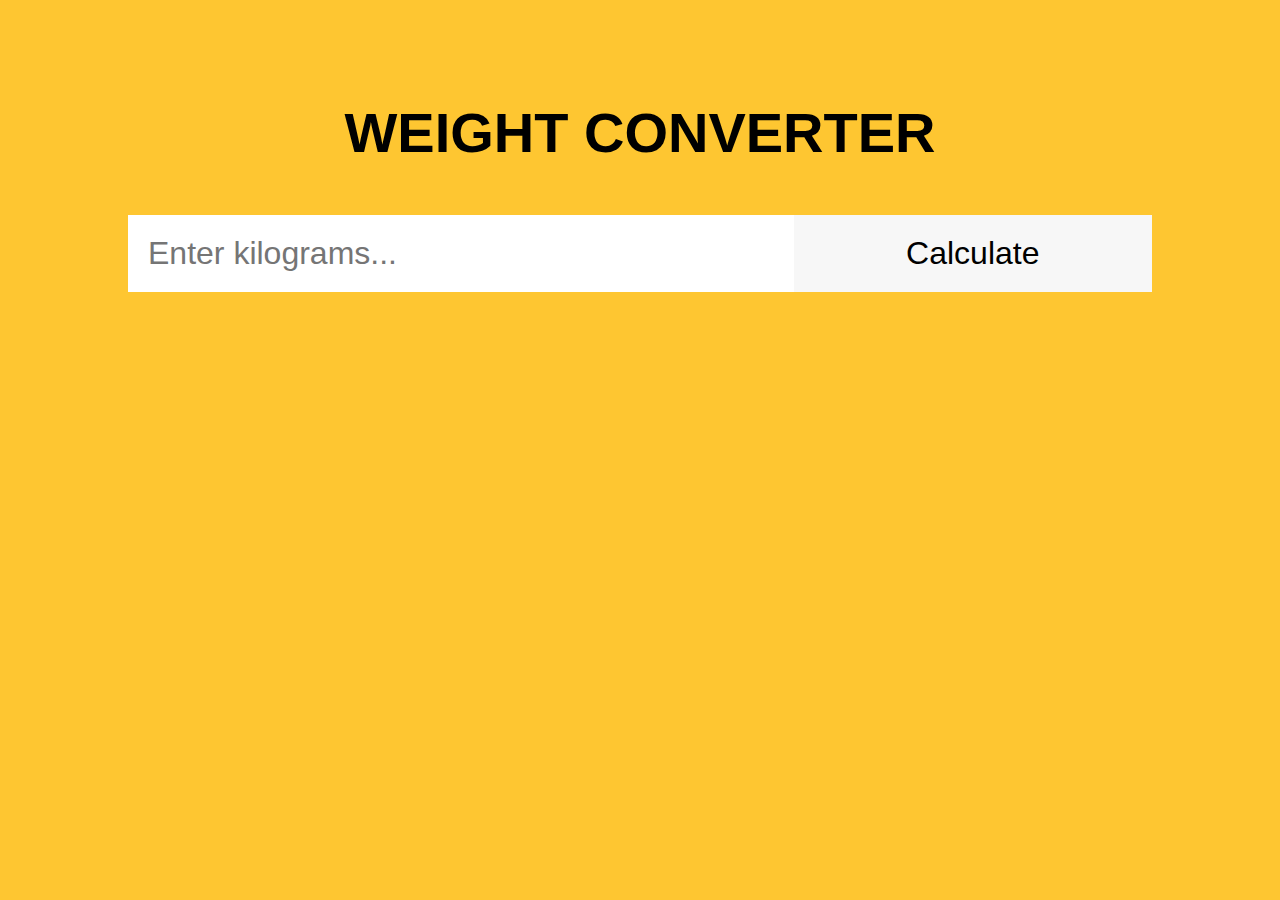
<file: Task 1/Index.html>
<!DOCTYPE html>
<html lang="en">
  <head>
    <meta charset="UTF-8" />
    <title>Weight Converter</title>
    <!-- Custom CSS -->
    <link rel="stylesheet" href="style.css" />
    <!-- Custom JS -->
    <script defer src="./script.js"></script>
  </head>
  <body>
    <header>
      <!-- Header code-->
    </header>

    <main>
      <div class="wrapper">
        <h1 class="headline">Weight Converter</h1>
        <!-- Users input -->
        <form>
          <input type="text" id="search" placeholder="Enter kilograms..." />
          <input type="submit" id="submit-btn" value="Calculate" />
        </form>
        <!-- Place for output after form submission -->
        <div id="output"></div>
      </div>
    </main>

    <footer>
      <!-- Footer code -->
    </footer>
  </body>
</html>
</file>
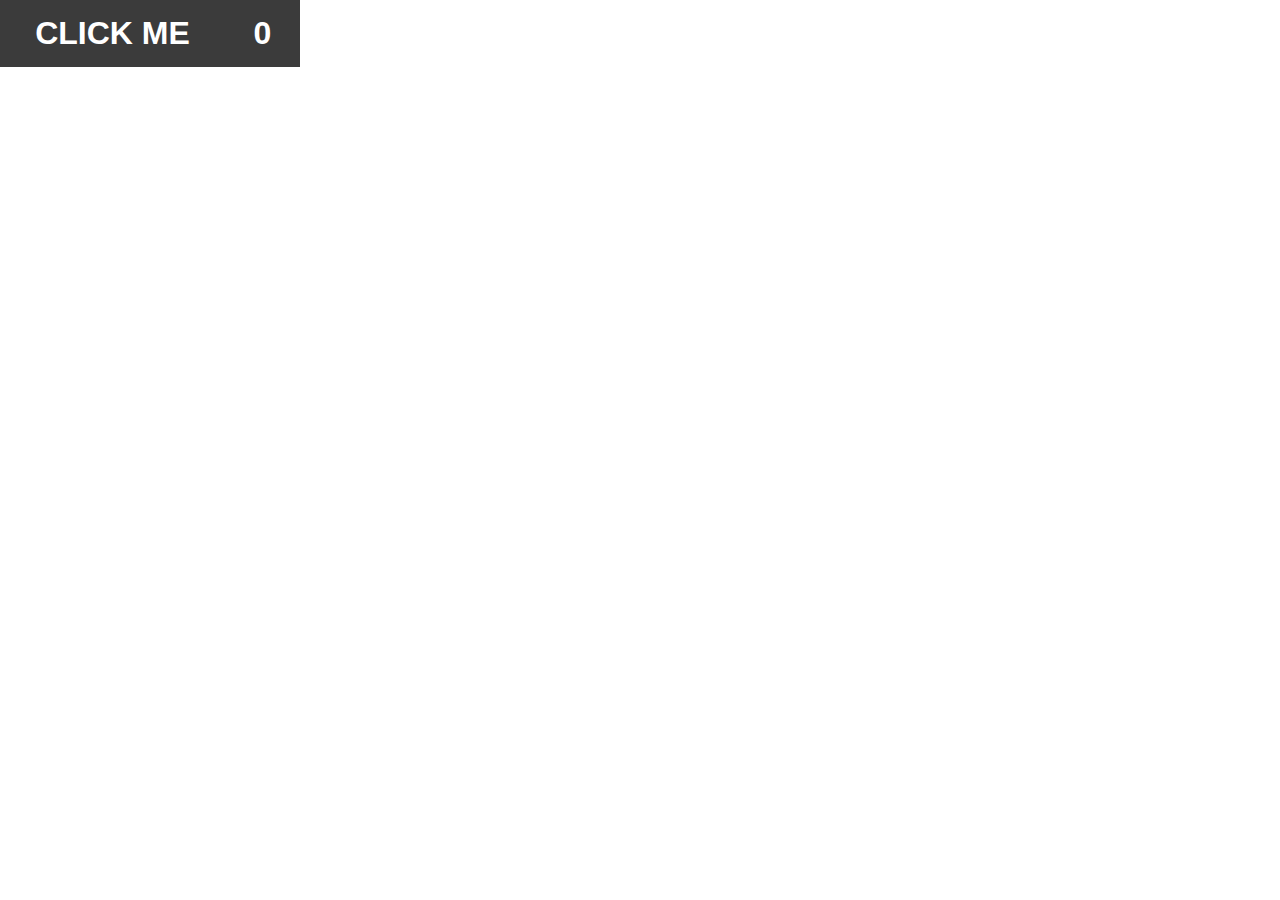
<file: Task 2/index.html>
<!DOCTYPE html>
<html lang="en">
  <head>
    <meta charset="UTF-8" />
    <title>Change button state</title>
    <!-- Custom CSS -->
    <link rel="stylesheet" href="./style.css" />
    <!-- Custom JS -->
    <script defer src="./script.js"></script>
  </head>
  <body>
    <header>
      <!-- Header code-->
    </header>

    <main>
      <div id="wrapper">
        <div class="btn">
          <div id="btn__element">CLICK ME</div>
          <div id="btn__state">0</div>
        </div>
      </div>
    </main>

    <footer>
      <!-- Footer code -->
    </footer>
  </body>
</html>
</file>
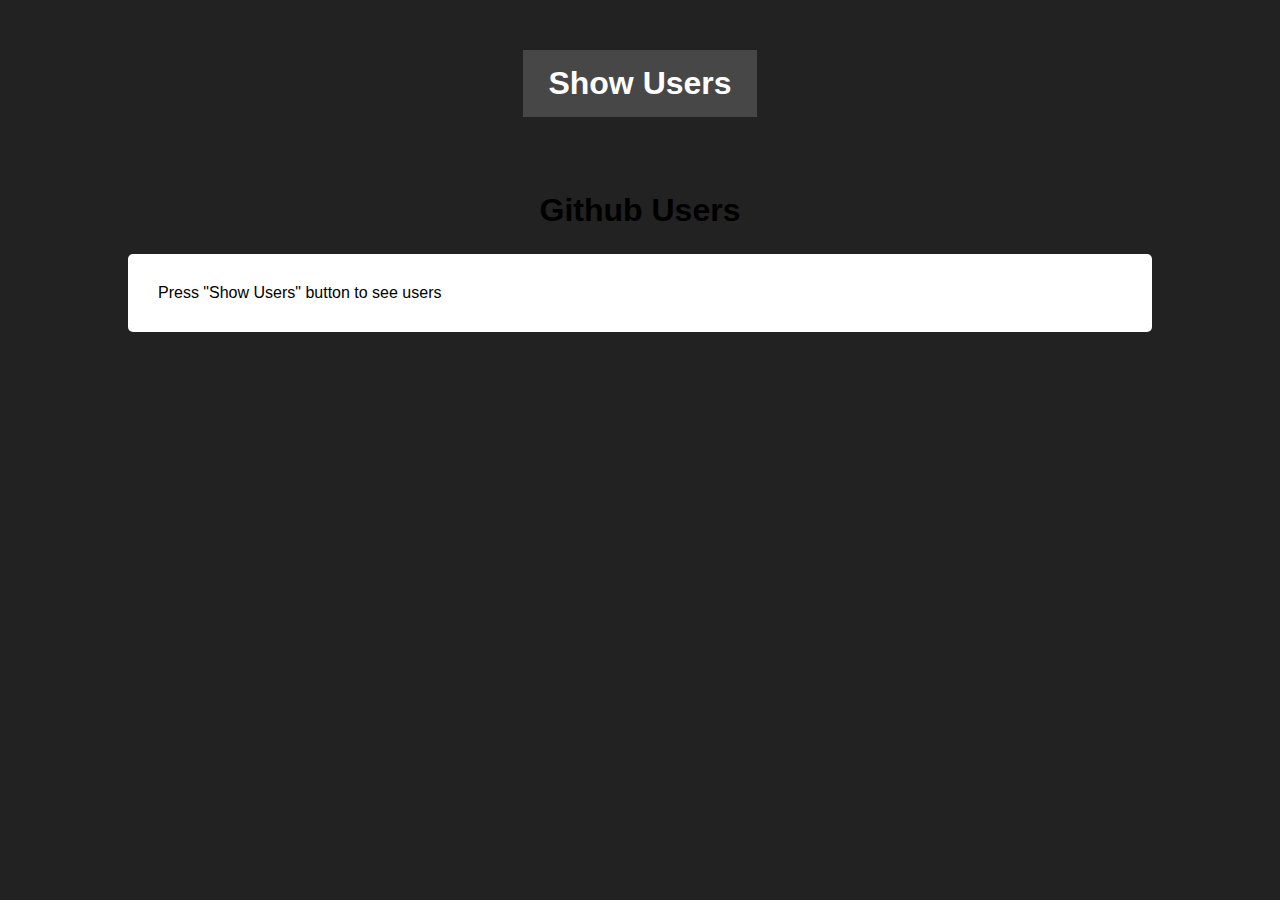
<file: Task 3/index.html>
<!DOCTYPE html>
<html lang="en">
  <head>
    <meta charset="UTF-8" />
    <title>Show Github users</title>
    <!-- Custom CSS -->
    <link rel="stylesheet" href="./style.css" />
    <!-- Custom JS -->
    <script defer src="./script.js"></script>
  </head>
  <body>
    <header>
      <!-- Header code-->
    </header>

    <main>
      <div class="wrapper">
        <div class="btn-container">
          <button id="btn">Show Users</button>
        </div>
        <div class="output-cointainer">
          <h1>Github Users</h1>
          <div id="output">
            <!-- Results goes here -->
            <p id="message">Press "Show Users" button to see users</p>
          </div>
        </div>
      </div>
    </main>

    <footer>
      <!-- Footer code -->
    </footer>
  </body>
</html>
</file>
<file: Task 1/style.css>
/* Resets */
* {
  margin: 0;
  padding: 0;
  box-sizing: border-box;
  font-family: 'Trebuchet MS', 'Lucida Sans Unicode', 'Lucida Grande',
    'Lucida Sans', Arial, sans-serif;
}

/* Mobile first */
.wrapper {
  min-height: 100vh;
  min-width: calc(100vw - (100vw - 100%));
  background-color: #fec631;
}

.headline {
  padding-top: 100px;
  font-size: 2.5em;
  text-align: center;
  color: #000;
  text-transform: uppercase;
}

form {
  max-width: 80%;
  margin: 50px auto;
  display: flex;
  flex-wrap: wrap;
}

#search {
  width: 65%;
  margin: 0;
  padding: 20px;
  outline: 0;
  border: 0;
  font-size: 1.1em;
}

#submit-btn {
  width: 35%;
  background-color: #f7f7f7;
  border: 0;
  outline: 0;
  font-size: 1.1em;
}

#submit-btn:hover {
  cursor: pointer;
  background-color: #000;
  color: #fff;
}

/* Tablet */
@media screen and (min-width: 768px) {
  .headline {
    font-size: 3.5em;
  }

  #search,
  #submit-btn {
    font-size: 2em;
  }
}
</file>
<file: Task 2/style.css>
/* Resets */
* {
  margin: 0;
  padding: 0;
  box-sizing: border-box;
  font-family: 'Trebuchet MS', 'Lucida Sans Unicode', 'Lucida Grande',
    'Lucida Sans', Arial, sans-serif;
}

/* Mobile first */
.wrapper {
  min-height: 100vh;
  min-width: calc(100vw - (100vw - 100%));
  display: flex;
  justify-content: center;
  align-items: center;
  background-color: #f1f1f1;
}

.btn {
  width: 300px;
  display: flex;
  justify-content: center;
  flex-wrap: wrap;
}
#btn__element {
  width: 75%;
  padding: 15px 25px;
  background-color: #222;
  border: #222;
  color: #fff;
  font-weight: bold;
  font-size: 2em;
  text-align: center;
}

#btn__element:hover {
  cursor: pointer;
  background-color: rgb(59, 59, 59);
}

#btn__state {
  width: 25%;
  padding: 15px 25px;
  background-color: rgb(59, 59, 59);
  border: #222;
  color: #fff;
  font-weight: bold;
  font-size: 2em;
  text-align: center;
}
</file>
<file: Task 3/style.css>
/* Resets */
* {
	margin: 0;
	padding: 0;
	box-sizing: border-box;
	font-family: "Trebuchet MS", "Lucida Sans Unicode", "Lucida Grande",
		"Lucida Sans", Arial, sans-serif;
}

/* Mobile first */
.wrapper {
	min-height: 100vh;
	min-width: calc(100vw - (100vw - 100%));
	display: flex;
	flex-direction: column;
	align-items: center;
	background-color: #222;
}

.btn-container {
	width: 100%;
	display: flex;
	flex-direction: column;
	align-items: center;
}

.btn-container #btn {
	margin: 50px 0;
	padding: 15px 25px;
	background-color: #474747;
	border: #222;
	color: #fff;
	font-weight: bold;
	font-size: 2em;
	text-align: center;
}

.btn-container #btn:hover {
	cursor: pointer;
	opacity: 0.9;
}

.output-cointainer {
	width: 100%;
	margin: 25px 0;
	display: flex;
	flex-direction: column;
	align-items: center;
}

.output-cointainer h1 {
	color: rgb(0, 0, 0);
}

.output-cointainer #output {
	width: 80%;
	margin-top: 25px;
	padding: 30px;
	border-radius: 5px;
	background-color: #fff;
}
</file>
